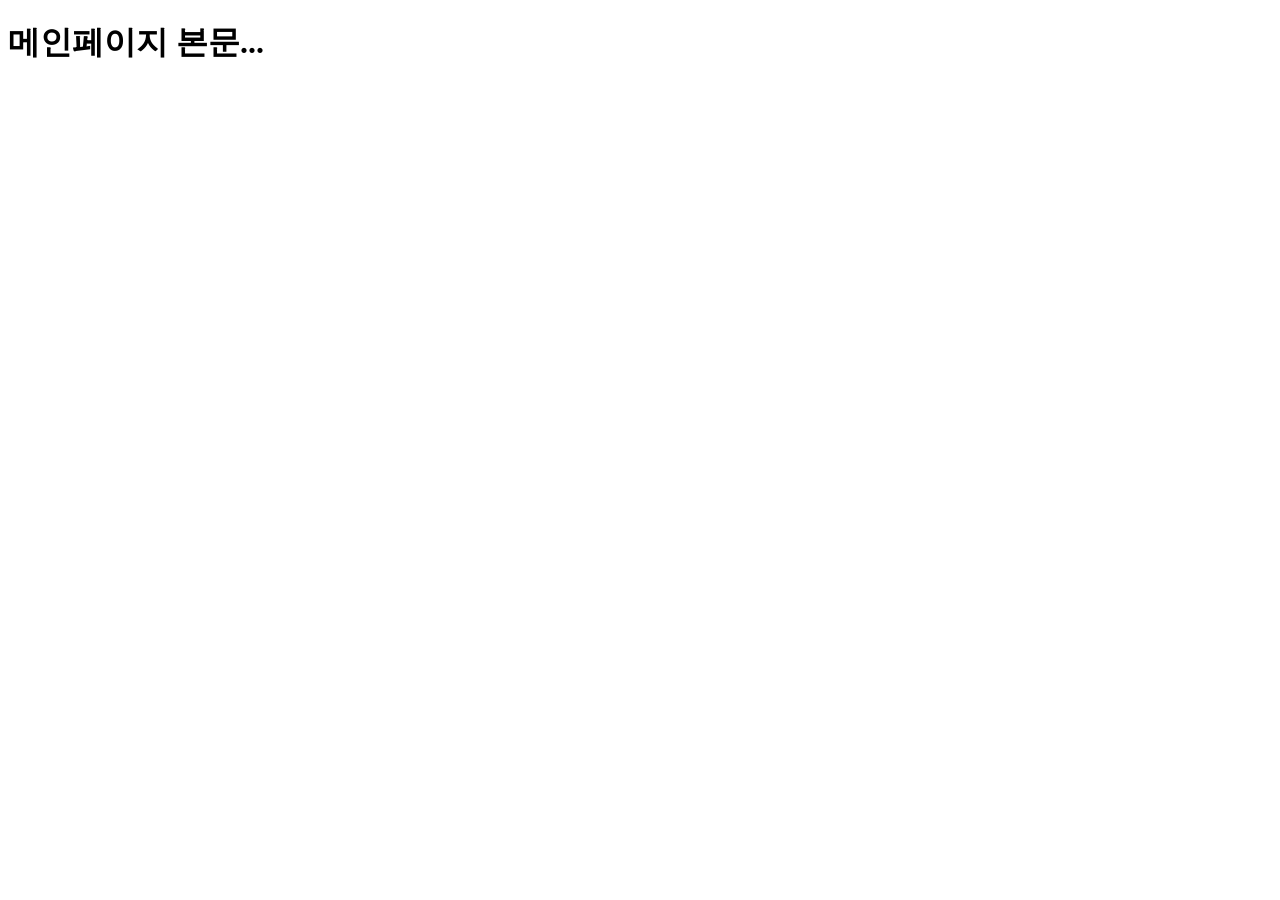
<file: 3. 스프링/spring_study/exam07/src/main/webapp/WEB-INF/templates/main/index.html>
<!DOCTYPE html>
<html xmlns:th="http://www.thymeleaf.org"
    xmlns:layout="http://www.ultraq.net.nz/thymeleaf/layout"
    layout:decorate="~{layouts/common}">

<th:block layout:fragment="addCss">
    <link rel="stylesheet" type="text/css" th:href="@{/css/main.css}">
</th:block>

<th:block layout:fragment="addScript">
    <script th:src="@{/js/main.js}"></script>
</th:block>

<main layout:fragment="content">
    <h1>메인페이지 본문...</h1>
</main>

</html>
</file>
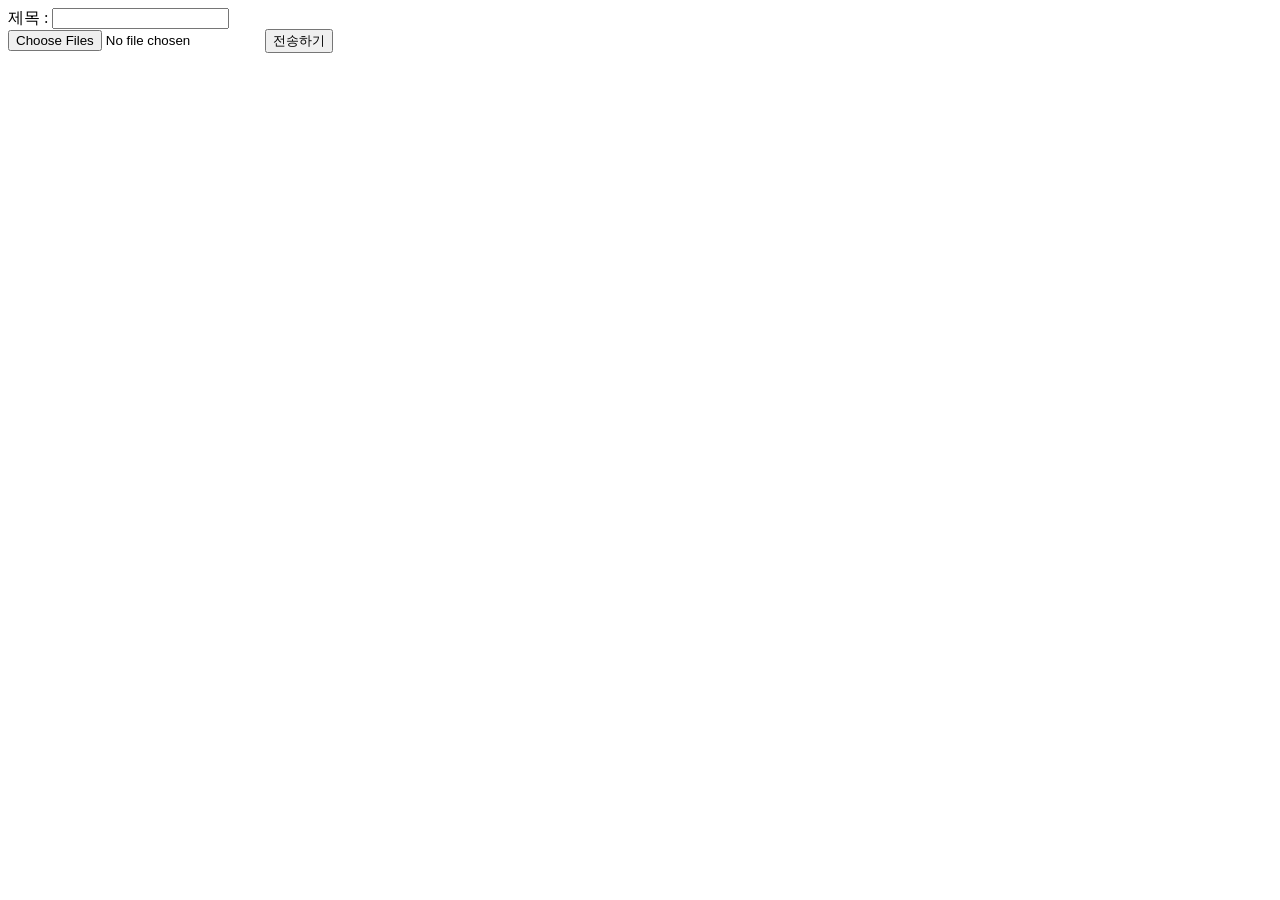
<file: 3. 스프링/spring_study/exam07/src/main/webapp/WEB-INF/templates/file/upload.html>
<!DOCTYPE html>
<html xmlns:th="http://www.thymeleaf.org"
      xmlns:layout="http://www.ultraq.net.nz/thymeleaf/layout"
      layout:decorate="~{layouts/common}">

<main layout:fragment="content">

    <form method="post" th:action="@{/file/upload}" enctype="multipart/form-data">
        제목 : <input type="text" name="subject">
        <br>
        <input type="file" name="file" multiple>
        <button type="submit">전송하기</button>

    </form>
</main>
</html>
</file>
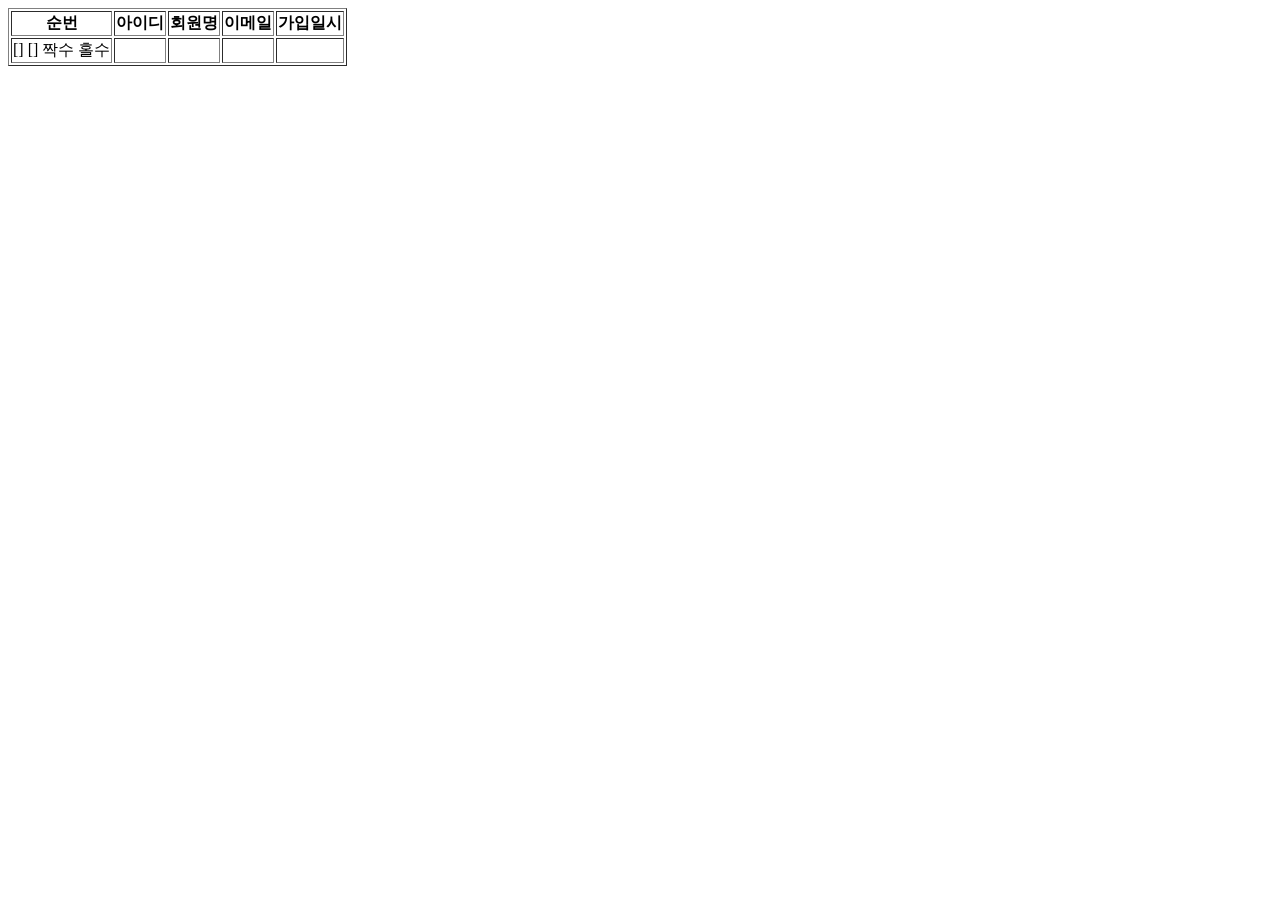
<file: 3. 스프링/spring_study/exam07/src/main/webapp/WEB-INF/templates/member/list.html>
<!DOCTYPE html>
<html xmlns:th="http://www.thymeleaf.org">
    <body>
        <table border="1">
            <thead>
                <tr>
                    <th>순번</th>
                    <th>아이디</th>
                    <th>회원명</th>
                    <th>이메일</th>
                    <th>가입일시</th>
                </tr>
            </thead>
            <tbody>
                <tr th:each="member, status : ${members}" th:object="${member}">
                    <!-- <td th:text="${status.index}"></td>-->
                    <td>
                        <th:block th:text="${status.count}"></th:block>
                        [<th:block th:text="${status.first}"></th:block>]
                        [<th:block th:text="${status.last}"></th:block>]
                        <!--
                        <span th:if="${status.even}">짝수</span>
                        <span th:unless="${status.even}">홀수</span>-->
                        <th:block th:switch="${status.even}">
                            <span th:case="true">짝수</span>
                            <span th:case="false">홀수</span>
                        </th:block>
                    </td>
                    <td th:text="*{userId}"></td>
                    <td th:text="*{#strings.concat(userNm, '(' + userId +')')}"></td>
                    <td th:text="*{email}"></td>
                    <td th:text="*{#temporals.format(regDt, 'yyyy.MM.dd HH:mm')}"></td>
                </tr>
            </tbody>
        </table>
        <div th:text="${#numbers.formatInteger(100000000, 3, 'COMMA')}"></div>
        <th:block th:each="num : ${#numbers.sequence(1, 10)}">
            <h1 th:text="${num}"></h1>
        </th:block>
    </body>
</html>
</file>
